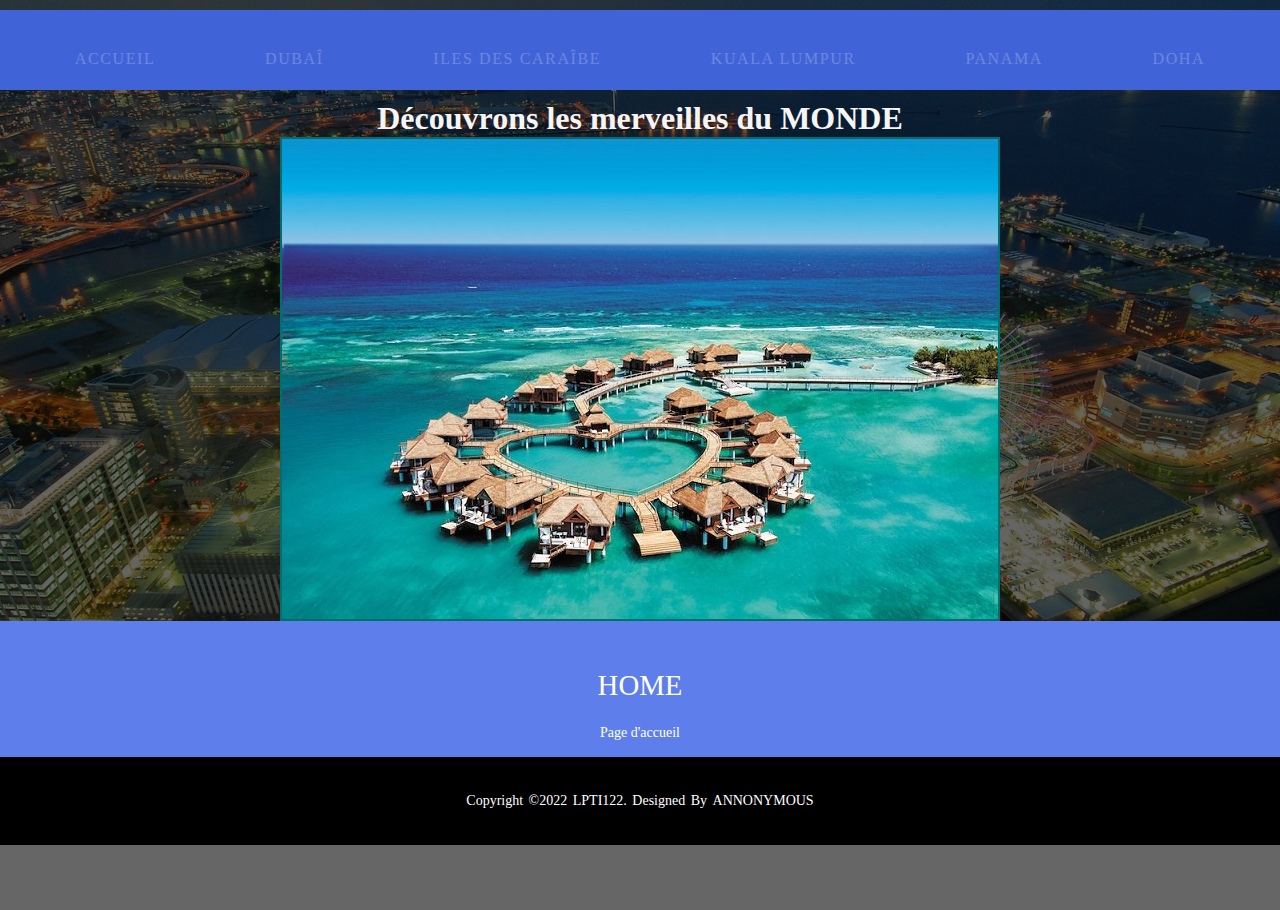
<file: index.html>
<!DOCTYPE html>
<html lang="fr">
<head>
    <meta charset="UTF-8">
    <link rel="stylesheet" href="index.css">
    <title>Sites de voyages</title>
</head>
<body>
    <header id="head">
        <div class="header">
            <nav>
                <ul class="menu">
                    <li class="gl"><a href="index.html">ACCUEIL</a></li>
                    <li><a href="dubai.html">DUBAÎ</a></li>
                    <li><a href="caraibe.html">ILES DES CARAÎBE</a></li>
                    <li><a href="kuala.html">KUALA LUMPUR</a></li>
                    <li><a href="panama.html">PANAMA</a></li>
                    <li><a href="doha.html">DOHA</a></li>
                </ul>
            </nav>
        </div>
    </header>
    <h1>Découvrons les merveilles du MONDE</h1>
    <div id="cont">
        <div id="toph">
        <div class="img">
            <img src="cara1.jpg" alt="">
            <img src="dub1.jpg" alt="">
            <img src="kua1.jpg" alt="">
            <img src="pana4.jpg" alt="">
            <img src="doha3.jpg" alt="">
        </div>
        </div>
    </div>
</body>
<footer>
    <div class="footer-content">
        <h3>HOME</h3>
        <p>Page d'accueil</p>
    <div class="footer-bottom">
        <p>copyright &copy;2022 LPTI122. designed by <span>ANNONYMOUS</span> </p>
    </div>
    </div>
</footer>
</html>
</file>
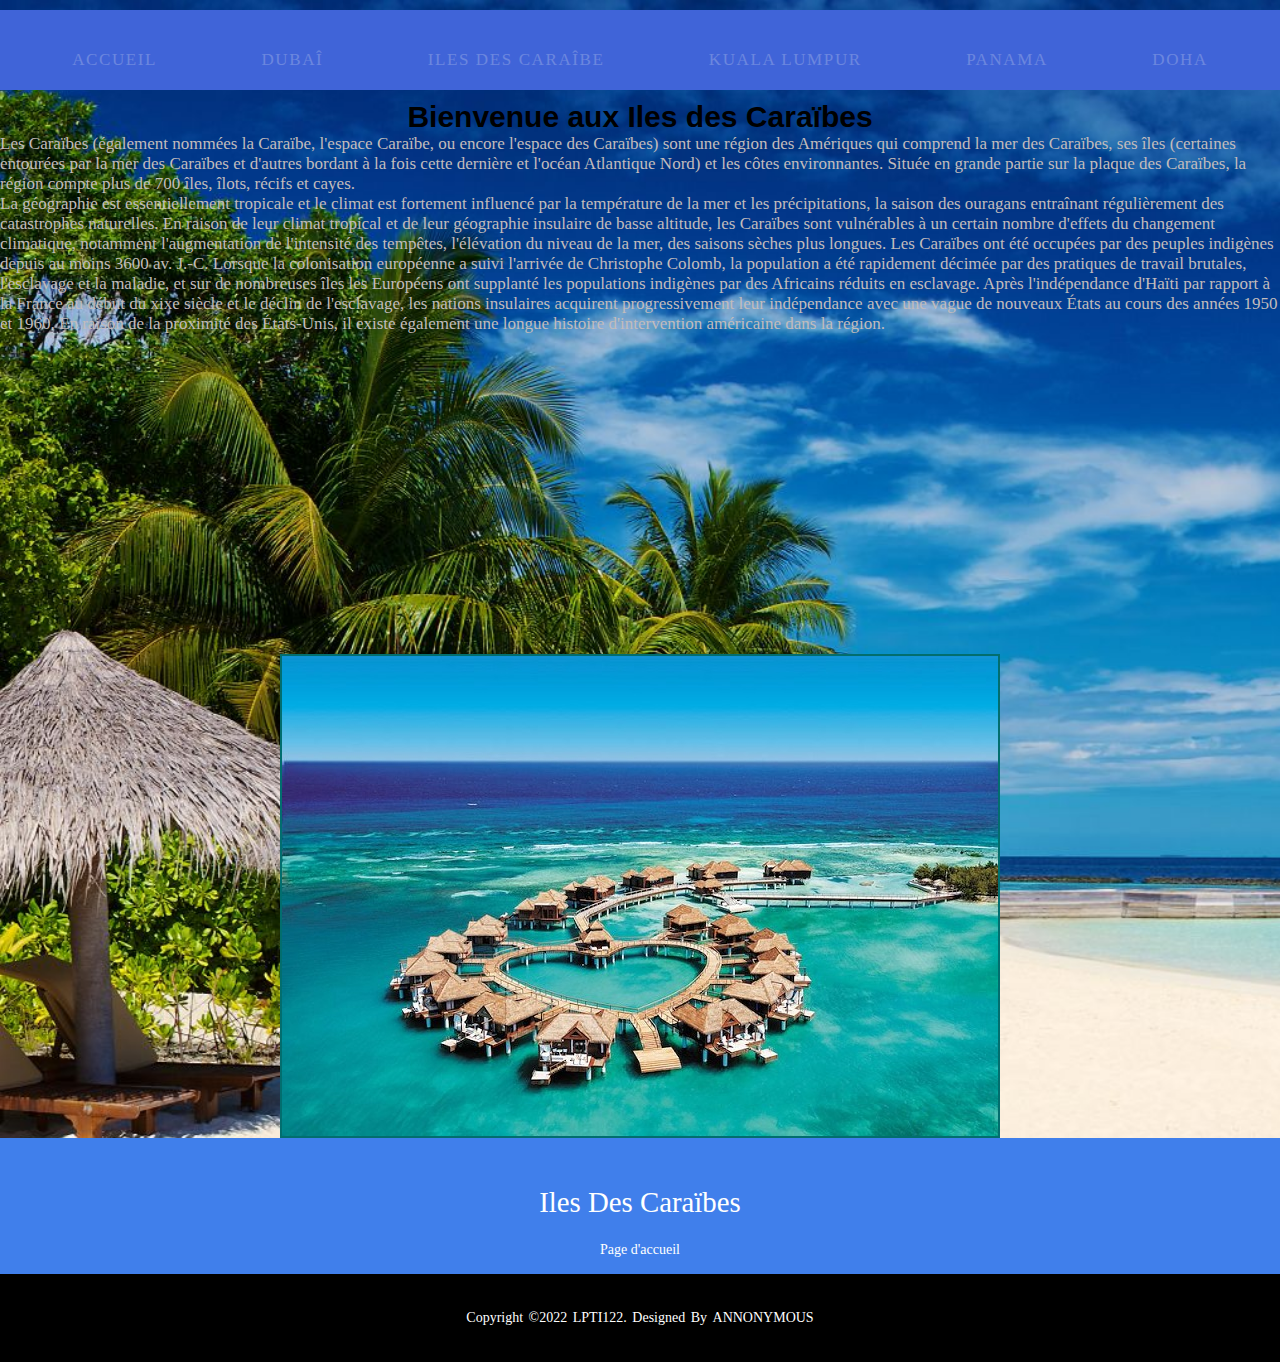
<file: caraibe.html>
<!DOCTYPE html>
<html lang="en">
<head>
    <meta charset="UTF-8">
    <title>Iles des caraïbes</title>
    <link rel="stylesheet" href="caraibe.css">
</head>
<body>
    <header id="head">
        <div class="header">
            <nav>
                <ul class="menu">
                    <li><a href="index.html">ACCUEIL</a></li>
                    <li><a href="dubai.html">DUBAÎ</a></li>
                    <li><a href="caraibe.html">ILES DES CARAÎBE</a></li>
                    <li><a href="kuala.html">KUALA LUMPUR</a></li>
                    <li><a href="panama.html">PANAMA</a></li>
                    <li><a href="doha.html">DOHA</a></li>
                </ul>
            </nav>
        </div>
    </header>
        <h1>Bienvenue aux Iles des Caraïbes</h1>
        <p>Les Caraïbes (également nommées la Caraïbe, l'espace Caraïbe, ou encore l'espace des Caraïbes) sont une région des Amériques qui comprend la mer des Caraïbes, ses îles (certaines entourées par la mer des Caraïbes et d'autres bordant à la fois cette dernière et l'océan Atlantique Nord) et les côtes environnantes. Située en grande partie sur la plaque des Caraïbes, la région compte plus de 700 îles, îlots, récifs et cayes.</p>
        <p>La géographie est essentiellement tropicale et le climat est fortement influencé par la température de la mer et les précipitations, la saison des ouragans entraînant régulièrement des catastrophes naturelles. En raison de leur climat tropical et de leur géographie insulaire de basse altitude, les Caraïbes sont vulnérables à un certain nombre d'effets du changement climatique, notamment l'augmentation de l'intensité des tempêtes, l'élévation du niveau de la mer, des saisons sèches plus longues.

        Les Caraïbes ont été occupées par des peuples indigènes depuis au moins 3600 av. J.-C. Lorsque la colonisation européenne a suivi l'arrivée de Christophe Colomb, la population a été rapidement décimée par des pratiques de travail brutales, l'esclavage et la maladie, et sur de nombreuses îles les Européens ont supplanté les populations indigènes par des Africains réduits en esclavage. Après l'indépendance d'Haïti par rapport à la France au début du xixe siècle et le déclin de l'esclavage, les nations insulaires acquirent progressivement leur indépendance avec une vague de nouveaux États au cours des années 1950 et 1960. En raison de la proximité des États-Unis, il existe également une longue histoire d'intervention américaine dans la région.</p>
        <iframe width="560" height="315" src="https://www.youtube.com/embed/mSGmBkrwXg0" title="YouTube video player" frameborder="0" allow="accelerometer; autoplay; clipboard-write; encrypted-media; gyroscope; picture-in-picture" allowfullscreen></iframe>
        <div id="cont">
            <div id="toph">
            <div class="img">
                <img src="cara1.jpg" alt="">
                <img src="cara2.jpg" alt="">
                <img src="cara3.jpg" alt="">
                <img src="cara4.jpg" alt="">
                <img src="cara5.jpg" alt="">
            </div>
            </div>  
        </div>
    <footer>
    <div class="footer-content">
        <h3>Iles des Caraïbes</h3>
        <p>Page d'accueil</p>
    <div class="footer-bottom">
        <p>copyright &copy;2022 LPTI122. designed by <span>ANNONYMOUS</span> </p>
    </div>
    </footer>  
</body>
</html>
</file>
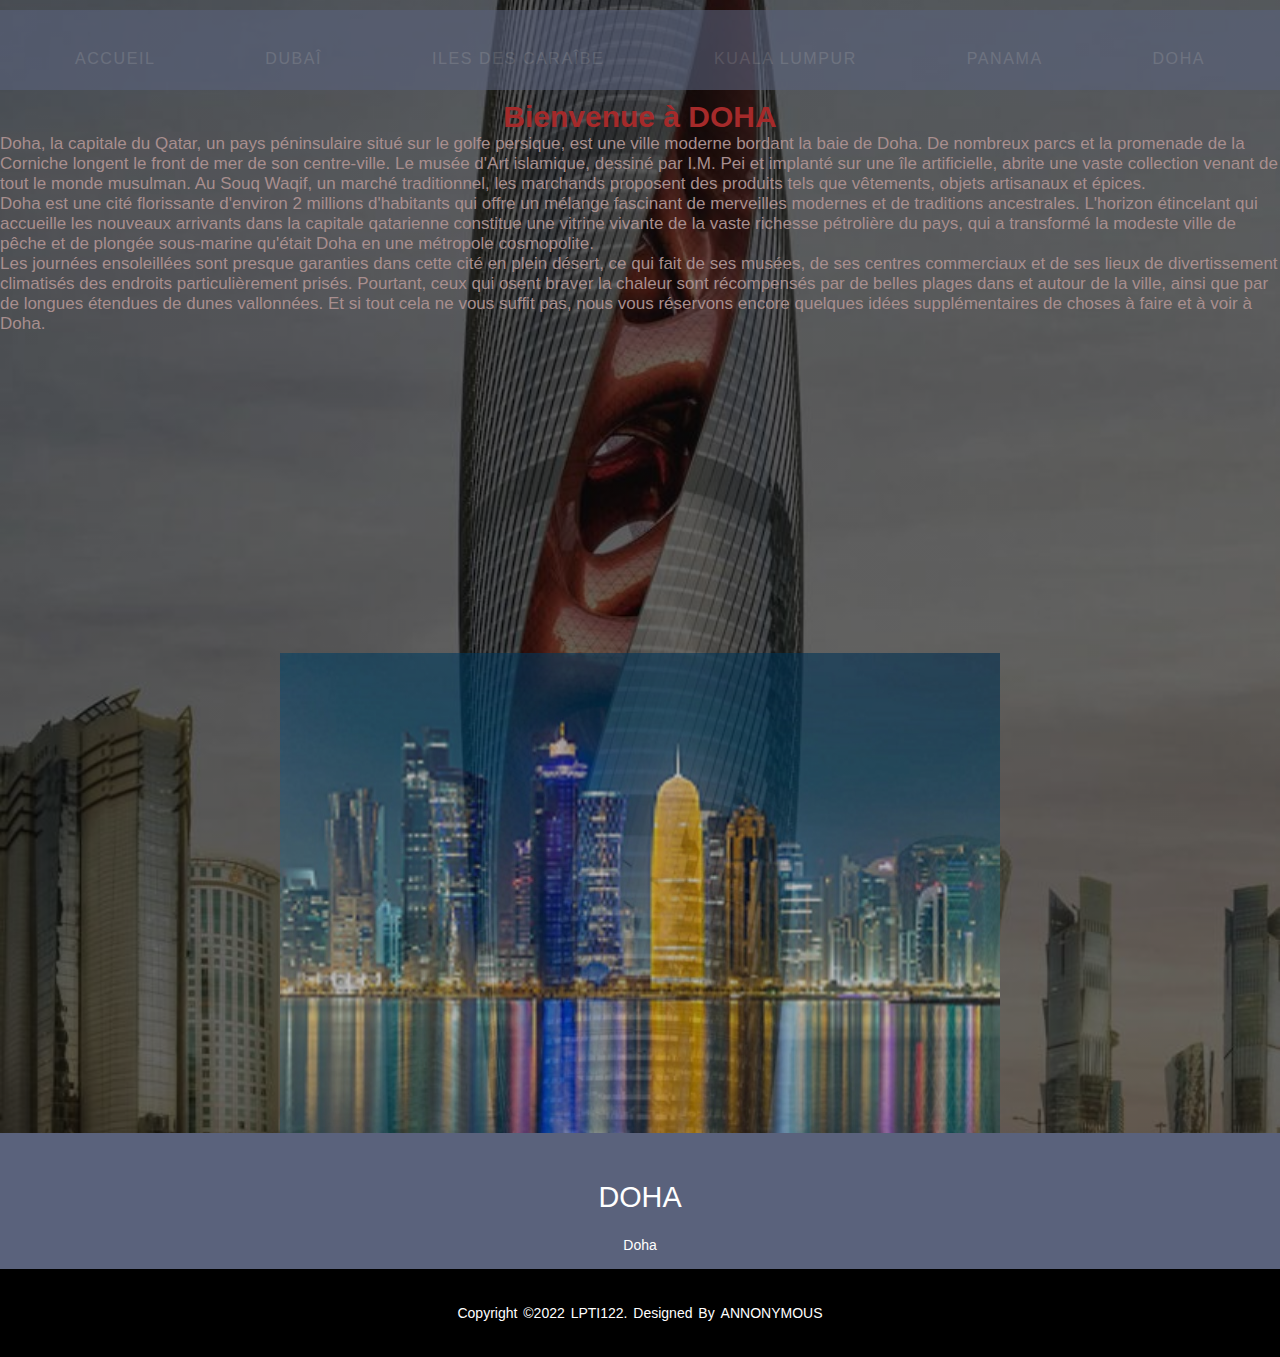
<file: doha.html>
<!DOCTYPE html>
<html lang="en">
<head>
    <meta charset="UTF-8">
    <link rel="stylesheet" href="doha.css">
    <title>Doha</title>
</head>
<body>
    <header id="head">
        <div class="header">
            <nav>
                <ul class="menu">
                    <li><a href="index.html">ACCUEIL</a></li>
                    <li><a href="dubai.html">DUBAÎ</a></li>
                    <li><a href="caraibe.html">ILES DES CARAÎBE</a></li>
                    <li><a href="kuala.html">KUALA LUMPUR</a></li>
                    <li><a href="panama.html">PANAMA</a></li>
                    <li class="gl"><a href="doha.html">DOHA</a></li>
                </ul>
            </nav>
        </div>
    </header>
    <h1>Bienvenue à DOHA</h1>
    <p>Doha, la capitale du Qatar, un pays péninsulaire situé sur le golfe persique, est une ville moderne bordant la baie de Doha. De nombreux parcs et la promenade de la Corniche longent le front de mer de son centre-ville. Le musée d'Art islamique, dessiné par I.M. Pei et implanté sur une île artificielle, abrite une vaste collection venant de tout le monde musulman. Au Souq Waqif, un marché traditionnel, les marchands proposent des produits tels que vêtements, objets artisanaux et épices.</p>
    <p>Doha est une cité florissante d'environ 2 millions d'habitants qui offre un mélange fascinant de merveilles modernes et de traditions ancestrales. L'horizon étincelant qui accueille les nouveaux arrivants dans la capitale qatarienne constitue une vitrine vivante de la vaste richesse pétrolière du pays, qui a transformé la modeste ville de pêche et de plongée sous-marine qu'était Doha en une métropole cosmopolite.</p>
    <p>Les journées ensoleillées sont presque garanties dans cette cité en plein désert, ce qui fait de ses musées, de ses centres commerciaux et de ses lieux de divertissement climatisés des endroits particulièrement prisés. Pourtant, ceux qui osent braver la chaleur sont récompensés par de belles plages dans et autour de la ville, ainsi que par de longues étendues de dunes vallonnées. Et si tout cela ne vous suffit pas, nous vous réservons encore quelques idées supplémentaires de choses à faire et à voir à Doha.</p>
    <div>
        <iframe width="560" height="315" src="https://www.youtube.com/embed/MxAEMZpi5Qk" title="YouTube video player" frameborder="0" allow="accelerometer; autoplay; clipboard-write; encrypted-media; gyroscope; picture-in-picture" allowfullscreen></iframe>
    </div>
    <div id="cont">
        <div id="toph">
        <div class="img">
            <img src="doha11.jpg" alt="">
            <img src="doha21.jpg" alt="">
            <img src="doha3.jpg" alt="">
        </div>
        </div>
    </div>
    <footer>
        <div class="footer-content">
            <h3>DOHA</h3>
            <p>Doha</p>
        <div class="footer-bottom">
            <p>copyright &copy;2022 LPTI122. designed by <span>ANNONYMOUS</span> </p>
        </div>
        </div>
    </footer>
</body>
</html>
</file>
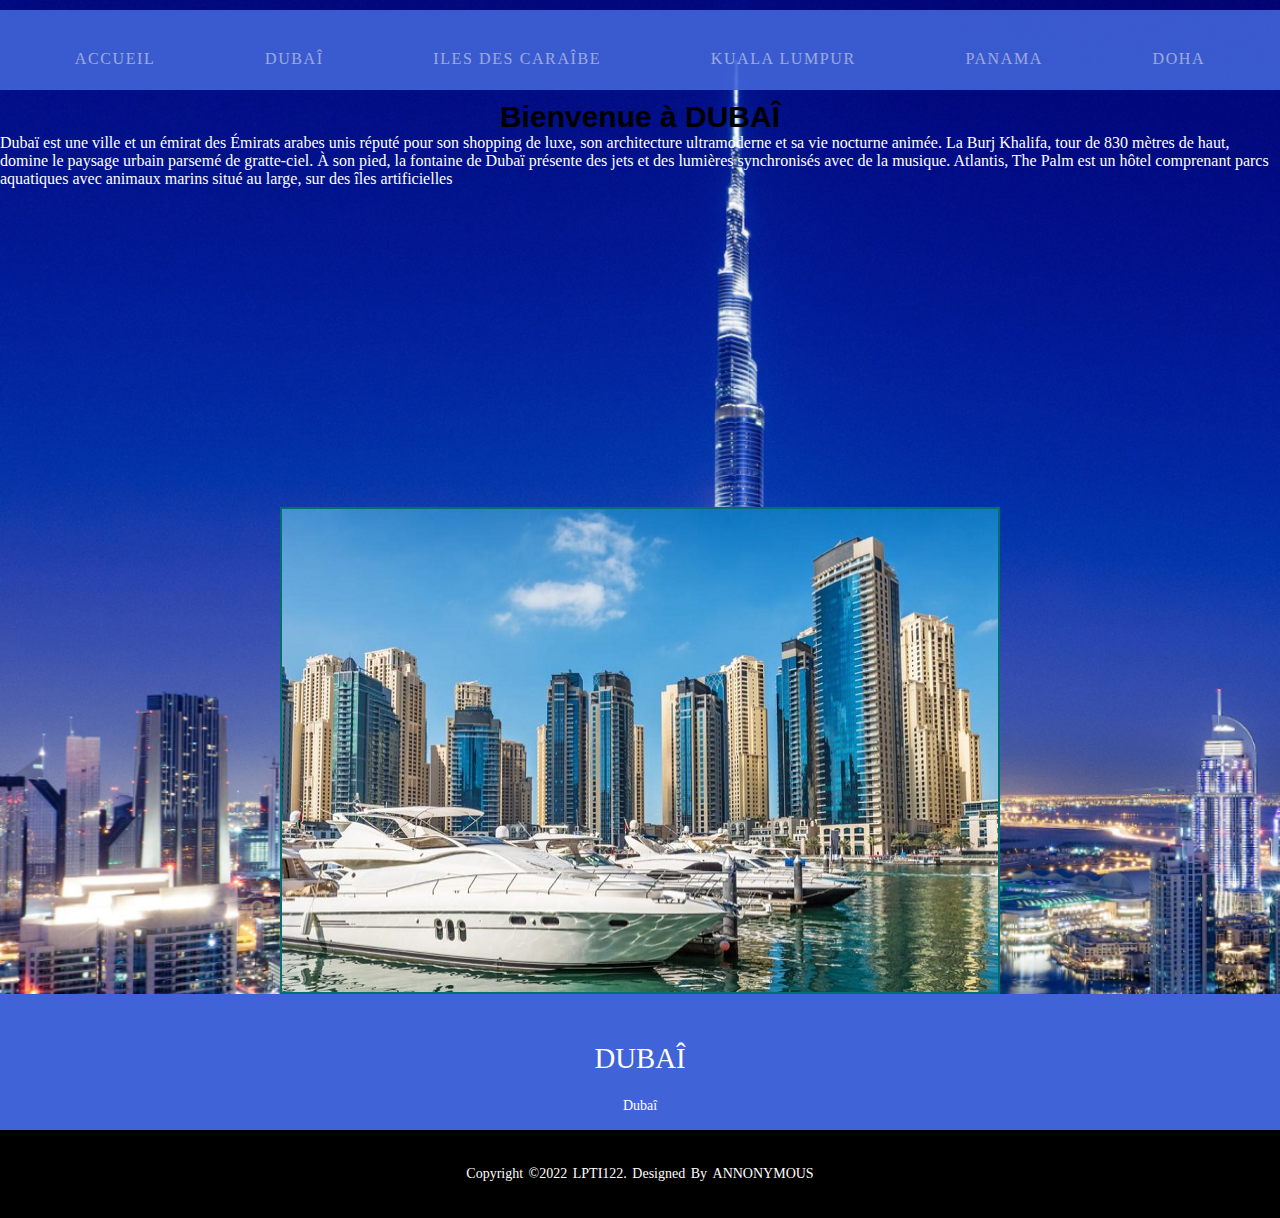
<file: dubai.html>
<!DOCTYPE html>
<html lang="en">
<head>
    <meta charset="UTF-8">
    <link rel="stylesheet" href="dubai.css">
    <title>Dubaî</title>
</head>
<body>
    <header id="head">
        <div class="header">
            <nav>
                <ul class="menu">
                    <li><a href="index.html">ACCUEIL</a></li>
                    <li><a href="dubai.html">DUBAÎ</a></li>
                    <li><a href="caraibe.html">ILES DES CARAÎBE</a></li>
                    <li><a href="kuala.html">KUALA LUMPUR</a></li>
                    <li><a href="panama.html">PANAMA</a></li>
                    <li><a href="doha.html">DOHA</a></li>
                </ul>
            </nav>
        </div>
    </header>
    <h1>Bienvenue à DUBAÎ</h1>
    <p>Dubaï est une ville et un émirat des Émirats arabes unis réputé pour son shopping de luxe, son architecture ultramoderne et sa vie nocturne animée. La Burj Khalifa, tour de 830 mètres de haut, domine le paysage urbain parsemé de gratte-ciel. À son pied, la fontaine de Dubaï présente des jets et des lumières synchronisés avec de la musique. Atlantis, The Palm est un hôtel comprenant parcs aquatiques avec animaux marins situé au large, sur des îles artificielles</p>
    <iframe width="560" height="315" src="https://www.youtube.com/embed/ahy5o5nT4oI" title="YouTube video player" frameborder="0" allow="accelerometer; autoplay; clipboard-write; encrypted-media; gyroscope; picture-in-picture" allowfullscreen></iframe>
    <div id="cont">
        <div id="toph">
        <div class="img">
            <img src="dub1.jpg" alt="">
            <img src="dub2.jpg" alt="">
            <img src="dub3.jpg" alt="">
            <img src="dub4.jpg" alt="">
        </div>
        </div>
    </div>
    <footer>
        <div class="footer-content">
            <h3>DUBAÎ</h3>
            <p>Dubaî</p>
        <div class="footer-bottom">
            <p>copyright &copy;2022 LPTI122. designed by <span>ANNONYMOUS</span> </p>
        </div>
        </div>
    </footer>
</body>
</html>
</file>
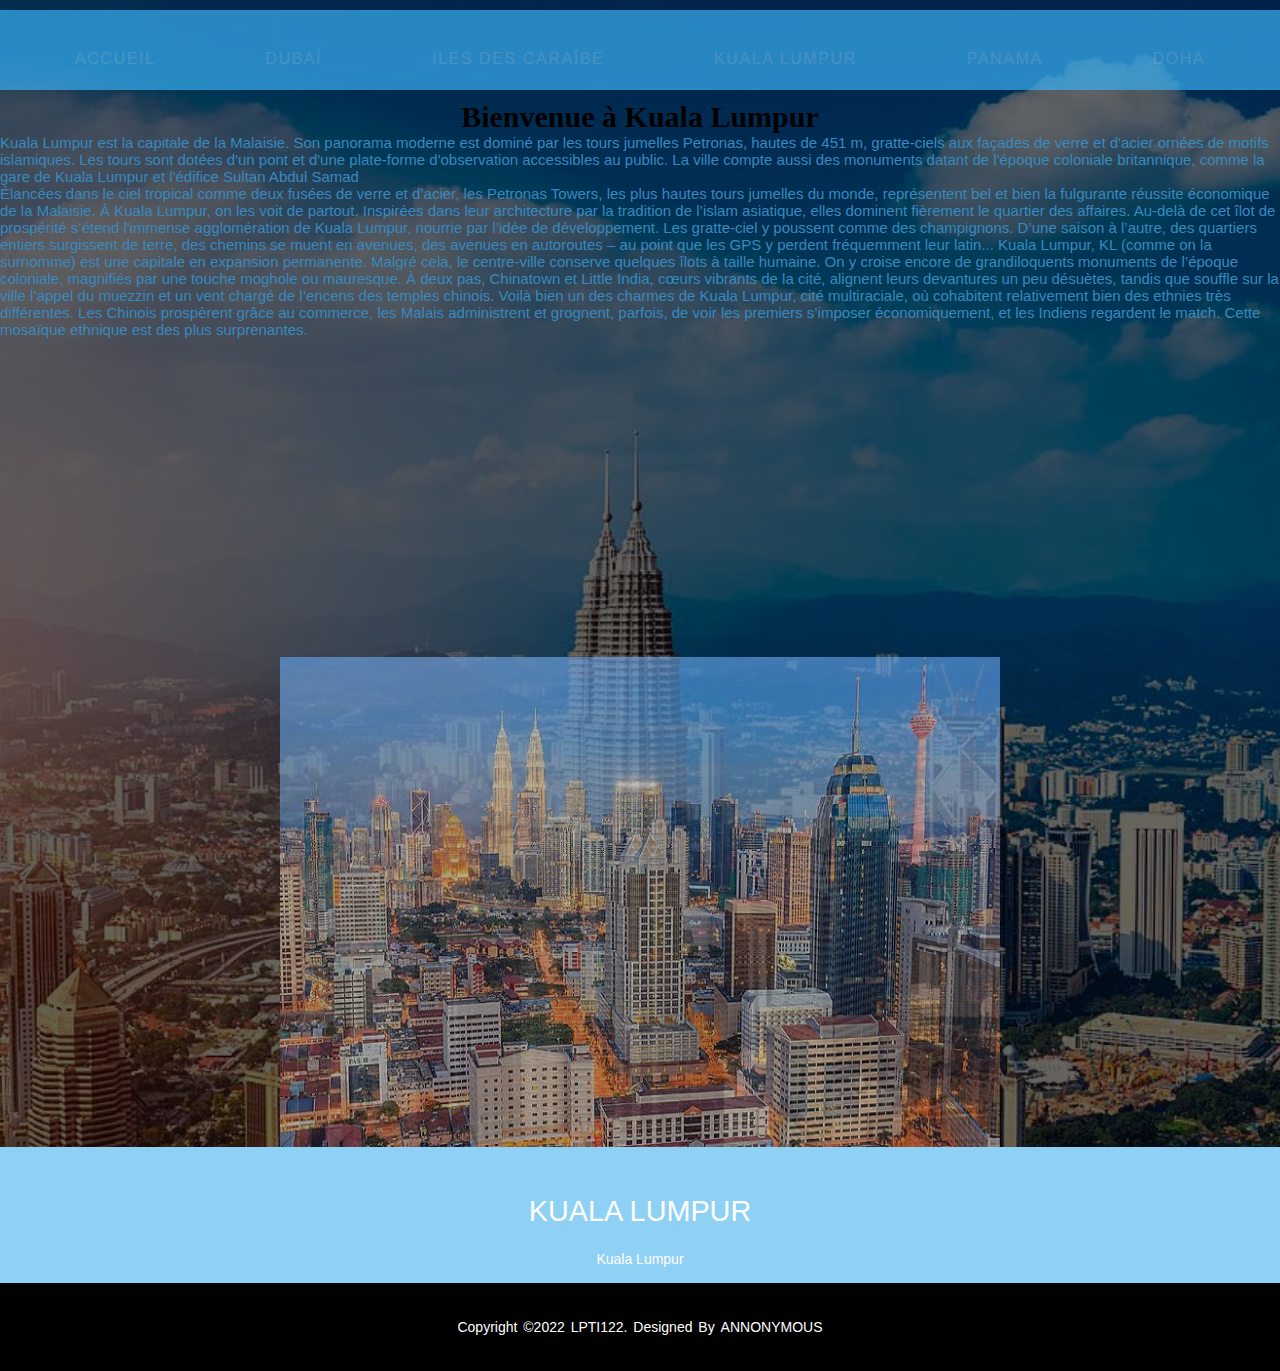
<file: kuala.html>
<!DOCTYPE html>
<html lang="en">
<head>
    <meta charset="UTF-8">
    <link rel="stylesheet" href="kuala.css">
    <title>Kuala Lumpur</title>
</head>
<body>
    <header id="head">
        <div class="header">
            <nav>
                <ul class="menu">
                    <li><a href="index.html">ACCUEIL</a></li>
                    <li><a href="dubai.html">DUBAÎ</a></li>
                    <li><a href="caraibe.html">ILES DES CARAÎBE</a></li>
                    <li><a href="kuala.html">KUALA LUMPUR</a></li>
                    <li><a href="panama.html">PANAMA</a></li>
                    <li><a href="doha.html">DOHA</a></li>
                </ul>
            </nav>
        </div>
    </header>
    <div>
    <h1>Bienvenue à Kuala Lumpur</h1>
    <p>Kuala Lumpur est la capitale de la Malaisie. Son panorama moderne est dominé par les tours jumelles Petronas, hautes de 451 m, gratte-ciels aux façades de verre et d'acier ornées de motifs islamiques. Les tours sont dotées d'un pont et d'une plate-forme d'observation accessibles au public. La ville compte aussi des monuments datant de l'époque coloniale britannique, comme la gare de Kuala Lumpur et l'édifice Sultan Abdul Samad</p>
    <p>Élancées dans le ciel tropical comme deux fusées de verre et d’acier, les Petronas Towers, les plus hautes tours jumelles du monde, représentent bel et bien la fulgurante réussite économique de la Malaisie. À Kuala Lumpur, on les voit de partout. Inspirées dans leur architecture par la tradition de l’islam asiatique, elles dominent fièrement le quartier des affaires. 
        Au-delà de cet îlot de prospérité s’étend l'immense agglomération de Kuala Lumpur, nourrie par l’idée de développement. Les gratte-ciel y poussent comme des champignons. D’une saison à l’autre, des quartiers entiers surgissent de terre, des chemins se muent en avenues, des avenues en autoroutes – au point que les GPS y perdent fréquemment leur latin... 
        Kuala Lumpur, KL (comme on la surnomme) est une capitale en expansion permanente. Malgré cela, le centre-ville conserve quelques îlots à taille humaine. On y croise encore de grandiloquents monuments de l’époque coloniale, magnifiés par une touche moghole ou mauresque. 
        À deux pas, Chinatown et Little India, cœurs vibrants de la cité, alignent leurs devantures un peu désuètes, tandis que souffle sur la ville l’appel du muezzin et un vent chargé de l’encens des temples chinois. Voilà bien un des charmes de Kuala Lumpur, cité multiraciale, où cohabitent relativement bien des ethnies très différentes.
        Les Chinois prospèrent grâce au commerce, les Malais administrent et grognent, parfois, de voir les premiers s’imposer économiquement, et les Indiens regardent le match. Cette mosaïque ethnique est des plus surprenantes.</p>
    </div>
    <div>
        <iframe width="560" height="315" src="https://www.youtube.com/embed/dY4Obwy0U7g" title="YouTube video player" frameborder="0" allow="accelerometer; autoplay; clipboard-write; encrypted-media; gyroscope; picture-in-picture" allowfullscreen></iframe>
    </div>
    <div id="cont">
        <div id="toph">
        <div class="img">
            <img src="kua1.jpg" alt="">
            <img src="kua2.jpg" alt="">
            <img src="kua3.jpg" alt="">
        </div>
        </div>
    </div>
    <footer>
        <div class="footer-content">
            <h3>KUALA LUMPUR</h3>
            <p>Kuala Lumpur</p>
        <div class="footer-bottom">
            <p>copyright &copy;2022 LPTI122. designed by <span>ANNONYMOUS</span> </p>
        </div>
        </div>
    </footer>
</body>
</html>
</file>
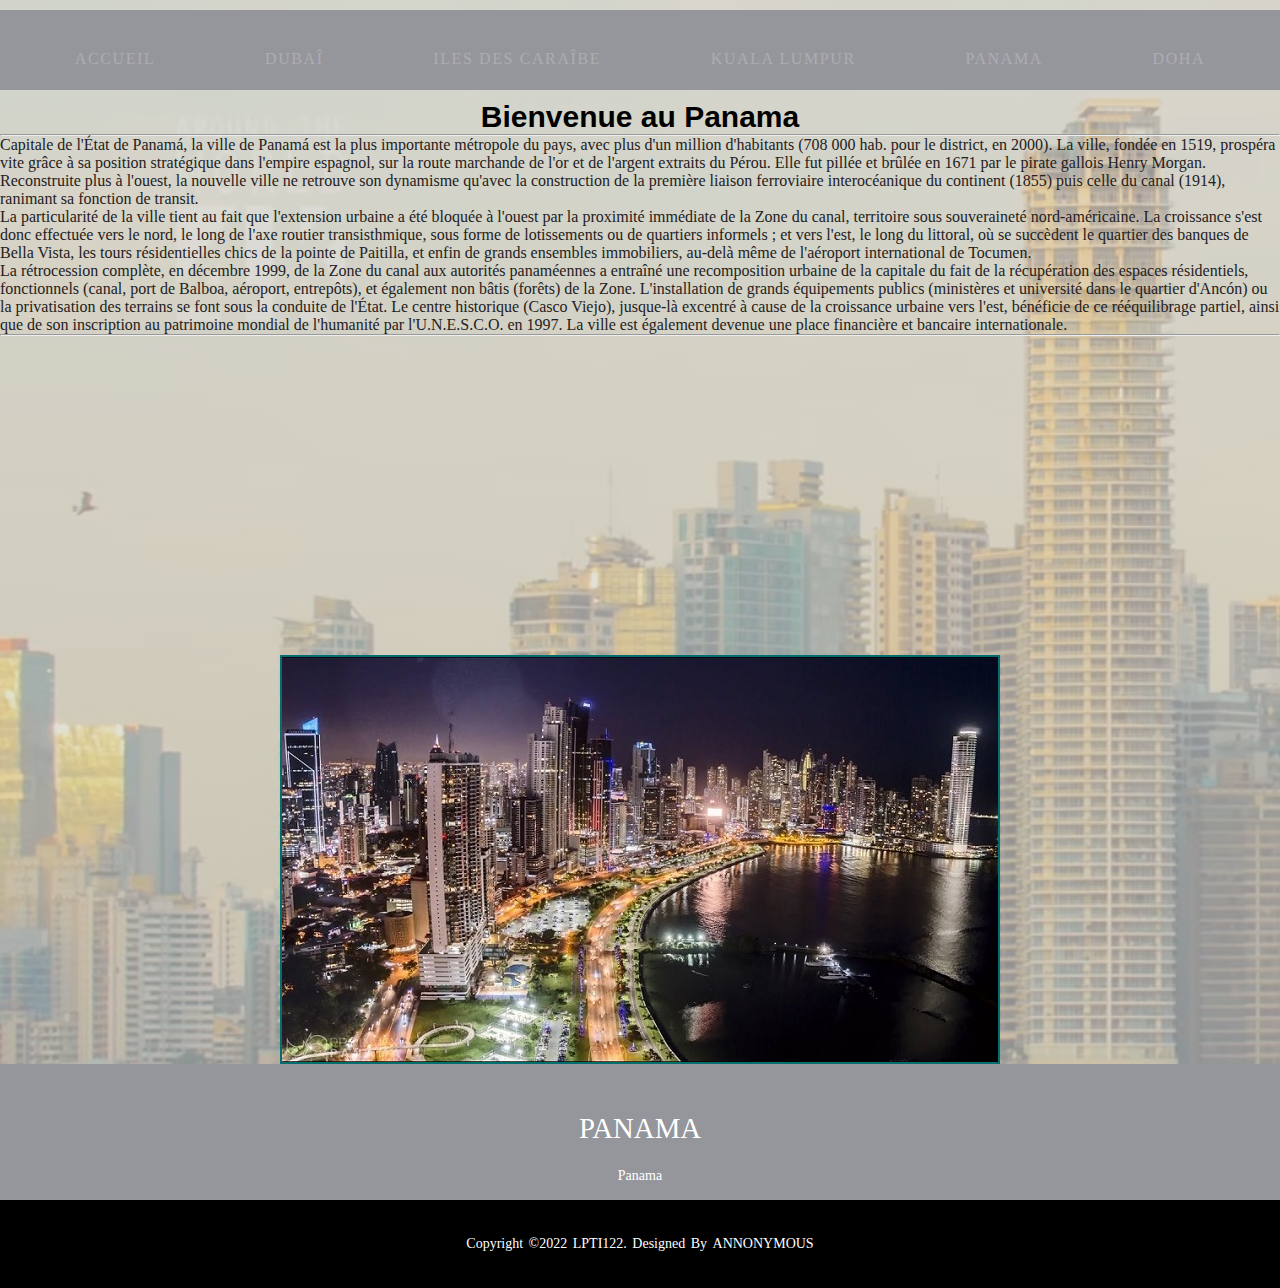
<file: panama.html>
<!DOCTYPE html>
<html lang="en">
<head>
    <meta charset="UTF-8">
    <link rel="stylesheet" href="panama.css">
    <title>Panama</title>
</head>
<body>
    <header id="head">
        <div class="header">
            <nav>
                <ul class="menu">
                    <li><a href="index.html">ACCUEIL</a></li>
                    <li><a href="dubai.html">DUBAÎ</a></li>
                    <li><a href="caraibe.html">ILES DES CARAÎBE</a></li>
                    <li><a href="kuala.html">KUALA LUMPUR</a></li>
                    <li><a href="panama.html">PANAMA</a></li>
                    <li><a href="doha.html">DOHA</a></li>
                </ul>
            </nav>
        </div>
    </header>
    <h1>Bienvenue au Panama </h1>
    <hr>
    <p>Capitale de l'État de Panamá, la ville de Panamá est la plus importante métropole du pays, avec plus d'un million d'habitants (708 000 hab. pour le district, en 2000). La ville, fondée en 1519, prospéra vite grâce à sa position stratégique dans l'empire espagnol, sur la route marchande de l'or et de l'argent extraits du Pérou. Elle fut pillée et brûlée en 1671 par le pirate gallois Henry Morgan. Reconstruite plus à l'ouest, la nouvelle ville ne retrouve son dynamisme qu'avec la construction de la première liaison ferroviaire interocéanique du continent (1855) puis celle du canal (1914), ranimant sa fonction de transit. </p>
    <p>La particularité de la ville tient au fait que l'extension urbaine a été bloquée à l'ouest par la proximité immédiate de la Zone du canal, territoire sous souveraineté nord-américaine. La croissance s'est donc effectuée vers le nord, le long de l'axe routier transisthmique, sous forme de lotissements ou de quartiers informels ; et vers l'est, le long du littoral, où se succèdent le quartier des banques de Bella Vista, les tours résidentielles chics de la pointe de Paitilla, et enfin de grands ensembles immobiliers, au-delà même de l'aéroport international de Tocumen.</p>
    <p>La rétrocession complète, en décembre 1999, de la Zone du canal aux autorités panaméennes a entraîné une recomposition urbaine de la capitale du fait de la récupération des espaces résidentiels, fonctionnels (canal, port de Balboa, aéroport, entrepôts), et également non bâtis (forêts) de la Zone. L'installation de grands équipements publics (ministères et université dans le quartier d'Ancón) ou la privatisation des terrains se font sous la conduite de l'État. Le centre historique (Casco Viejo), jusque-là excentré à cause de la croissance urbaine vers l'est, bénéficie de ce rééquilibrage partiel, ainsi que de son inscription au patrimoine mondial de l'humanité par l'U.N.E.S.C.O. en 1997. La ville est également devenue une place financière et bancaire internationale.</p>
    <hr> 
    <iframe width="560" height="315" src="https://www.youtube.com/embed/3Qpsjq-zKCI" title="YouTube video player" frameborder="0" allow="accelerometer; autoplay; clipboard-write; encrypted-media; gyroscope; picture-in-picture" allowfullscreen></iframe>
    <div id="cont">
        <div id="toph">
        <div class="img">
            <img src="pana.jpg" alt="">
            <img src="pana1.jpg" alt="">
            <img src="pana3.jpg" alt="">
            <img src="pana4.jpg" alt="">
        </div>
        </div>
    </div>
    <footer>
        <div class="footer-content">
            <h3>PANAMA</h3>
            <p>Panama</p>
        <div class="footer-bottom">
            <p>copyright &copy;2022 LPTI122. designed by <span>ANNONYMOUS</span> </p>
        </div>
        </div>
    </footer>
</body>
</html>
</file>
<file: index.css>
body{
    margin: 0px;
    padding: 0px;
    background-image:linear-gradient(rgba(0, 0, 0, 0.6), rgba(0 ,0 ,0 , 0.6)), url(fondindex.jpg);
    background-repeat: no-repeat;
    background-position: flex;
    background-size: 100%;
    min-height: 100vh;
}
#head{
    background: rgb(64, 100, 216) ;
    color: black;
    margin: auto;
}
.header{
    height: 80px;
    margin: 10px;
    opacity: 40%;   
}
nav ul{
    list-style-type: none;
    display: flex;
    padding: 10px;
    flex: 1 1 40rem;
    justify-content: space-around;
    align-content: center;
}
ul li a{
    color: whitesmoke;
    letter-spacing: 0.1rem;
}
ul li a:hover{
    color: rgb(238, 6, 6); 
    text-decoration: none;
}
.menu li{
    float: left;
    padding: 30px;
    opacity: 60%;
    display: inline;
}
.menu li a{
    text-decoration: none;
}
form{
    padding: 35px;
    text-align: right;
}
input[type="search"]{
    font-size: 15px;
}
#cont{
    display: flex;
    justify-content: center;
    align-items: center;   
}
#toph{
   width: 720px;
   overflow: hidden;
   justify-content: center;
   border: 2px solid rgb(2, 110, 110);
}
.img{
    display: flex;
    animation-duration: 15s;
    animation-name: mestoph;
    animation-iteration-count: infinite;
}   
@keyframes mestoph {
    0%{transform: translateX(0);} 
    20%{transform: translateX(-720px);} 
    40%{transform: translateX(-1440px);}
    60%{transform: translateX(-2160px);}  
    80%{transform: translateX(-2880px);}  
    100%{transform: translateX(0);}  
}
h1{
    text-align: center;
    color: whitesmoke;
    text-decoration: inherit;
}
*{
   margin: 0;
   padding: 0;
   box-sizing: border-box; 
}
footer{
    background: rgb(94, 127, 235) ;
    height: auto;
    width: 100vw;
    padding-top: 40px;
    color: #fff;
    bottom: 0;
}
.footer-content{
    display: flex;
    align-items: center;
    justify-content: center;
    flex-direction: column;
    text-align: center;
}
.footer-content h3{
    font-size: 1.8rem;
    font-weight: 400;
    text-transform: capitalize;
    line-height: 3rem;
}
.footer-content p{
    max-width:500px;
    margin: 10px auto;
    line-height: 28px;
    font-size: 14px;
}
.footer-bottom{
    background-color: black;
    width: 100vw;
    padding: 20px 0;
    text-align: center;
}
.footer-bottom p{
    font-size: 14px;
    word-spacing: 2px;
    text-transform: capitalize;
}
.footer-bottom span{
    text-transform: uppercase;
    opacity: 4;
    font-weight: 200;
}
</file>
<file: caraibe.css>
body{
    background-image: url(cara.jpg);
    background-size: cover;
    background-repeat: no-repeat;
    background-color:rgb(255, 255, 255);
    color: rgb(194, 188, 188);
    font-size: 17px;
    min-height: 100vh;
}
h1{
    text-align: center;
    font-size: 30px;
    color: rgb(0, 0, 0);
    font-family: Arial, Helvetica, sans-serif;
}
#head{
    background: rgb(64, 100, 216) ;
    color: black;
    margin: auto;
}
.header{
    height: 80px;
    margin: 10px;
    opacity: 40%;   
}
nav ul{
    list-style-type: none;
    display: flex;
    padding: 10px;
    flex: 1 1 40rem;
    justify-content: space-around;
    align-content: center;
}
ul li a{
    color: whitesmoke;
    letter-spacing: 0.1rem;
}
ul li a:hover{
    color: rgb(238, 6, 6); 
    text-decoration: none;
}

.menu li{
    float: left;
    padding: 30px;
    opacity: 60%;
    display: inline;
}
.menu li a{
    text-decoration: none;
}
#cont{
    display: flex;
    justify-content: center;
    align-items: center;   
}
#toph{
   width: 720px;
   overflow: hidden;
   justify-content: center;
   border: 2px solid rgb(2, 110, 110);
}
.img{
    display: flex;
    animation-duration: 15s;
    animation-name: mestoph;
    animation-iteration-count: infinite;
}   
@keyframes mestoph {
    0%{transform: translateX(0);} 
    20%{transform: translateX(-720px);} 
    40%{transform: translateX(-1440px);}
    60%{transform: translateX(-2160px);}  
    80%{transform: translateX(-2880px);}  
    100%{transform: translateX(0);}  
}
*{
    margin: 0;
    padding: 0;
    box-sizing: border-box;
}
    footer{
    background: rgb(64, 127, 235) ;
    height: auto;
    width: 100vw;
    padding-top: 40px;
    color: #fff;
    bottom: 0;
}
.footer-content{
    display: flex;
    align-items: center;
    justify-content: center;
    flex-direction: column;
    text-align: center;
}
.footer-content h3{
    font-size: 1.8rem;
    font-weight: 400;
    text-transform: capitalize;
    line-height: 3rem;
}
.footer-content p{
    max-width:500px;
    margin: 10px auto;
    line-height: 28px;
    font-size: 14px;
}
.footer-bottom{
    background-color: black;
    width: 100vw;
    padding: 20px 0;
    text-align: center;
}
.footer-bottom p{
    font-size: 14px;
    word-spacing: 2px;
    text-transform: capitalize;
}
.footer-bottom span{
    text-transform: uppercase;
    opacity: 4;
    font-weight: 200;
}
</file>
<file: doha.css>
body{
    background-image:linear-gradient(rgba(0, 0, 0, 0.6), rgba(0 ,0 ,0 , 0.6)), url(doha4.jpg);
    background-size: cover;
    background-position: bottom;
    background-repeat: repeat-y;
    background-color:rgb(255, 255, 255);
    color: rgb(168, 142, 142);
    justify-content: center;
    font-family: Verdana, Geneva, Tahoma, sans-serif;
    min-height: 100vh;
}
h1{
    text-align: center;
    font-size: 30px;
    color: brown;
    font-family: Arial, Helvetica, sans-serif;
}

#head{
    background: rgb(90, 98, 124) ;
    color: black;
    margin: auto;
    opacity: 60%;
}
.header{
    height: 80px;
    margin: 10px;
    opacity: 40%;   
}
nav ul{
    list-style-type: none;
    display: flex;
    padding: 10px;
    flex: 1 1 40rem;
    justify-content: space-around;
    align-content: center;
}
p{
    text-decoration: solid;
    font-size: 17px;
}
ul li a{
    color: whitesmoke;
    letter-spacing: 0.1rem;
}
ul li a:hover{
    color: rgb(238, 6, 6); 
    text-decoration: none;
}
.menu li{
    float: left;
    padding: 30px;
    opacity: 60%;
    display: inline;
}
.menu li a{
    text-decoration: none;
}
iframe{
    justify-content: center;
}
#cont{
    display: flex;
    justify-content: center;
    align-items: center;   
    opacity: 60%;
}
#toph{
   width: 720px;
   overflow: hidden;
   justify-content: center;
   
}
.img{
    align-content: center;
    display: flex;
    animation-duration: 15s;
    animation-name: mestoph;
    animation-iteration-count: infinite;
}   
@keyframes mestoph {
    0%{transform: translateX(0);} 
    33%{transform: translateX(-720px);} 
    66%{transform: translateX(-1440px);}
    100%{transform: translateX(0);}    
}
*{
    margin: 0;
    padding: 0;
    box-sizing: border-box;
}
footer{
    background: rgb(90, 98, 124) ;
    height: auto;
    width: 100vw;
    padding-top: 40px;
    color: #fff;
    bottom: 0;
}
.footer-content{
    display: flex;
    align-items: center;
    justify-content: center;
    flex-direction: column;
    text-align: center;
}
.footer-content h3{
    font-size: 1.8rem;
    font-weight: 400;
    text-transform: capitalize;
    line-height: 3rem;
}
.footer-content p{
    max-width:500px;
    margin: 10px auto;
    line-height: 28px;
    font-size: 14px;
}
.footer-bottom{
    background-color: black;
    width: 100vw;
    padding: 20px 0;
    text-align: center;
}
.footer-bottom p{
    font-size: 14px;
    word-spacing: 2px;
    text-transform: capitalize;
}
.footer-bottom span{
    text-transform: uppercase;
    opacity: 4;
    font-weight: 200;
}
</file>
<file: dubai.css>
body{
    background-image:linear-gradient(rgba(0, 0, 0, 0.6), rgba(0 ,0 ,0 , 0.6));
    background-image: url(dub.jpg);
    background-size: cover;
    background-repeat: no-repeat;
    background-color:rgb(255, 255, 255);
    color: white;
    min-height: 100vh;
}
h1{
    text-align: center;
    font-size: 30px;
    color: rgb(0, 0, 0);
    font-family: Arial, Helvetica, sans-serif;
}

#head{
    background: rgb(64, 100, 216) ;
    color: black;
    margin: auto;
    opacity: 90%; 
}
.header{
    height: 80px;
    margin: 10px;  
}
nav ul{
    list-style-type: none;
    display: flex;
    padding: 10px;
    flex: 1 1 40rem;
    justify-content: space-around;
    align-content: center;
}
ul li a{
    color: whitesmoke;
    letter-spacing: 0.1rem;
}
ul li a:hover{
    color: rgb(238, 6, 6); 
    text-decoration: none;
}
.menu li{
    float: left;
    padding: 30px;
    opacity: 60%;
    display: inline;
}
.menu li a{
    text-decoration: none;
}
#cont{
    display: flex;
    justify-content: center;
    align-items: center;   
}
#toph{
   width: 720px;
   overflow: hidden;
   justify-content: center;
   border: 2px solid rgb(2, 110, 110);
}
.img{
    display: flex;
    animation-duration: 15s;
    animation-name: mestoph;
    animation-iteration-count: infinite;
}   
@keyframes mestoph {
    0%{transform: translateX(0);} 
    25%{transform: translateX(-720px);} 
    50%{transform: translateX(-1440px);}
    75%{transform: translateX(-2160px);}
    100%{transform: translateX(0);} 
}
*{
    margin: 0;
    padding: 0;
    box-sizing: border-box;
}
footer{
    background: rgb(64, 100, 216) ;
    height: auto;
    width: 100vw;
    padding-top: 40px;
    color: #fff;
    bottom: 0;
}
.footer-content{
    display: flex;
    align-items: center;
    justify-content: center;
    flex-direction: column;
    text-align: center;
}
.footer-content h3{
    font-size: 1.8rem;
    font-weight: 400;
    text-transform: capitalize;
    line-height: 3rem;
}
.footer-content p{
    max-width:500px;
    margin: 10px auto;
    line-height: 28px;
    font-size: 14px;
}
.footer-bottom{
    background-color: black;
    width: 100vw;
    padding: 20px 0;
    text-align: center;
}
.footer-bottom p{
    font-size: 14px;
    word-spacing: 2px;
    text-transform: capitalize;
}
.footer-bottom span{
    text-transform: uppercase;
    opacity: 4;
    font-weight: 200;
}
</file>
<file: kuala.css>
body{
    background-image:linear-gradient(rgba(0, 0, 0, 0.6), rgba(0 ,0 ,0 , 0.6)), url(kua4.jpg);
    background-size: cover;
    background-position: bottom;
    background-repeat: repeat-y;
    background-color:rgb(255, 255, 255);
    color: rgb(56, 137, 190);
    justify-content: center;
    font-family: Verdana, Geneva, Tahoma, sans-serif;
    min-height: 100vh;
}
h1{
    text-align: center;
    font-size: 30px;
    color: rgb(0, 0, 0);
    font-family: 'Times New Roman', Times, serif;
}
#head{
    background: rgb(58, 175, 243) ;
    color: black;
    margin: auto;
    opacity: 70%;
}
.header{
    height: 80px;
    margin: 10px;
    opacity: 40%;   
}
nav ul{
    list-style-type: none;
    display: flex;
    padding: 10px;
    flex: 1 1 40rem;
    justify-content: space-around;
    align-content: center;
}
ul li a{
    color: whitesmoke;
    letter-spacing: 0.1rem;
}
ul li a:hover{
    color: rgb(238, 6, 6); 
    text-decoration: none;
}
.menu li{
    float: left;
    padding: 30px;
    opacity: 60%;
    display: inline;
}
.menu li a{
    text-decoration: none;}
    #cont{
        display: flex;
        justify-content: center;
        align-items: center;   
        opacity: 60%;
    }
    p{
        font-size: 15px;
    }
    #toph{
       width: 720px;
       overflow: hidden;
       justify-content: center;
       
    }
    .img{
        align-content: center;
        display: flex;
        animation-duration: 15s;
        animation-name: mestoph;
        animation-iteration-count: infinite;
    }   
    @keyframes mestoph {
        0%{transform: translateX(0);} 
        33%{transform: translateX(-720px);} 
        66%{transform: translateX(-1440px);}
        100%{transform: translateX(0);}    
    }
    *{
        margin: 0;
        padding: 0;
        box-sizing: border-box;
    }
    footer{
        background: rgb(143, 208, 245) ;
        height: auto;
        width: 100vw;
        padding-top: 40px;
        color: #fff;
        bottom: 0;
    }
    .footer-content{
        display: flex;
        align-items: center;
        justify-content: center;
        flex-direction: column;
        text-align: center;
    }
    .footer-content h3{
        font-size: 1.8rem;
        font-weight: 400;
        text-transform: capitalize;
        line-height: 3rem;
    }
    .footer-content p{
        max-width:500px;
        margin: 10px auto;
        line-height: 28px;
        font-size: 14px;
    }
    .footer-bottom{
        background-color: black;
        width: 100vw;
        padding: 20px 0;
        text-align: center;
    }
    .footer-bottom p{
        font-size: 14px;
        word-spacing: 2px;
        text-transform: capitalize;
    }
    .footer-bottom span{
        text-transform: uppercase;
        opacity: 4;
        font-weight: 200;
    }
</file>
<file: panama.css>
body{
    background-image:linear-gradient(rgba(207, 205, 205, 0.6), rgba(207, 205, 205, 0.6)), url(panabi.jpg);
    background-size: cover;
    background-repeat: no-repeat;
    color: rgb(36, 33, 33);
    font-size: px;
    min-height: 100vh;
}
h1{
    text-align: center;
    font-size: 30px;
    color: rgb(0, 0, 0);
    font-family: Arial, Helvetica, sans-serif;
}
hr{
    color: rgb(226, 17, 17);
}
#head{
    background: rgb(149, 150, 155) ;
    color: black;
    margin: auto;
}
.header{
    height: 80px;
    margin: 10px;
    opacity: 40%;   
}
nav ul{
    list-style-type: none;
    display: flex;
    padding: 10px;
    flex: 1 1 40rem;
    justify-content: space-around;
    align-content: center;
}
ul li a{
    color: whitesmoke;
    letter-spacing: 0.1rem;
}
ul li a:hover{
    color: rgb(238, 6, 6); 
    text-decoration: none;
}
.menu li{
    float: left;
    padding: 30px;
    opacity: 60%;
    display: inline;
}
.menu li a{
    text-decoration: none;
}
#cont{
    display: flex;
    justify-content: center;
    align-items: center;   
}
#toph{
   width: 720px;
   overflow: hidden;
   justify-content: center;
   border: 2px solid rgb(2, 110, 110);
}
.img{
    display: flex;
    animation-duration: 15s;
    animation-name: mestoph;
    animation-iteration-count: infinite;
}   
@keyframes mestoph {
    0%{transform: translateX(0);} 
    25%{transform: translateX(-720px);} 
    50%{transform: translateX(-1440px);}
    75%{transform: translateX(-2160px);}
    100%{transform: translateX(0);} 
}
*{
    margin: 0;
    padding: 0;
    box-sizing: border-box;
}
footer{
    background:rgb(149, 150, 155) ;
    height: auto;
    width: 100vw;
    padding-top: 40px;
    color: #fff;
    bottom: 0;
}
.footer-content{
    display: flex;
    align-items: center;
    justify-content: center;
    flex-direction: column;
    text-align: center;
}
.footer-content h3{
    font-size: 1.8rem;
    font-weight: 400;
    text-transform: capitalize;
    line-height: 3rem;
}
.footer-content p{
    max-width:500px;
    margin: 10px auto;
    line-height: 28px;
    font-size: 14px;
}
.footer-bottom{
    background-color: black;
    width: 100vw;
    padding: 20px 0;
    text-align: center;
}
.footer-bottom p{
    font-size: 14px;
    word-spacing: 2px;
    text-transform: capitalize;
}
.footer-bottom span{
    text-transform: uppercase;
    opacity: 4;
    font-weight: 200;
}
</file>
